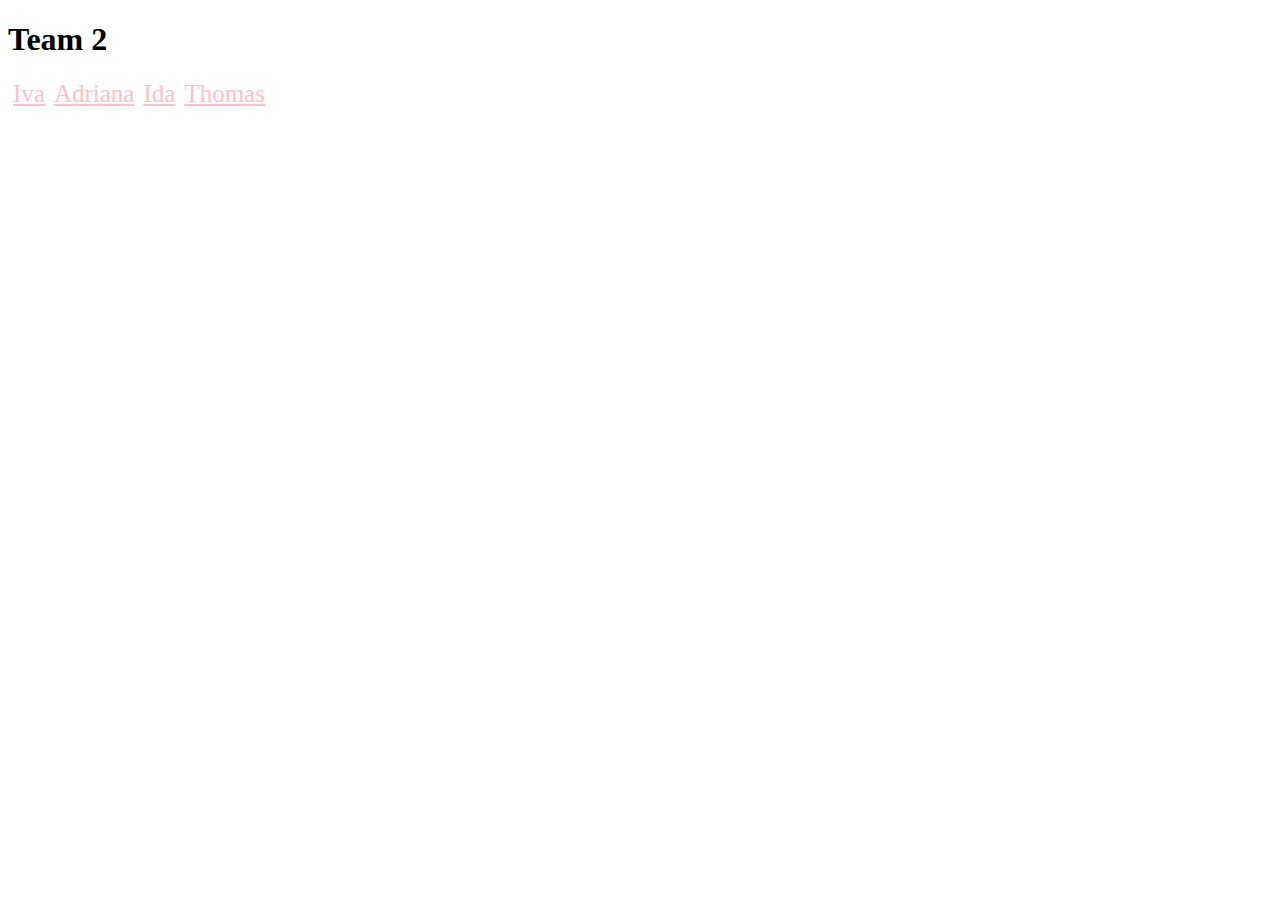
<file: index.html>
<!DOCTYPE html>
<html>
<head>
	<title>Team 2</title>
	<link rel="stylesheet" type="text/css" href="styles/styles.css">
</head>
<body>
	<header>
		<h1> Team 2 </h1>
	</header>
	<main>
		<a class="names" href="Iva/index.html">Iva</a>
		<a class="names" href="Adi/javaex.html">Adriana</a>
		<a class="names" href="Ida/ida.html">Ida</a>
		<a class="names" href="Thomas/navigation.html">Thomas</a>
	</main>
	<footer>
	</footer>	
</body>
</html>
</file>
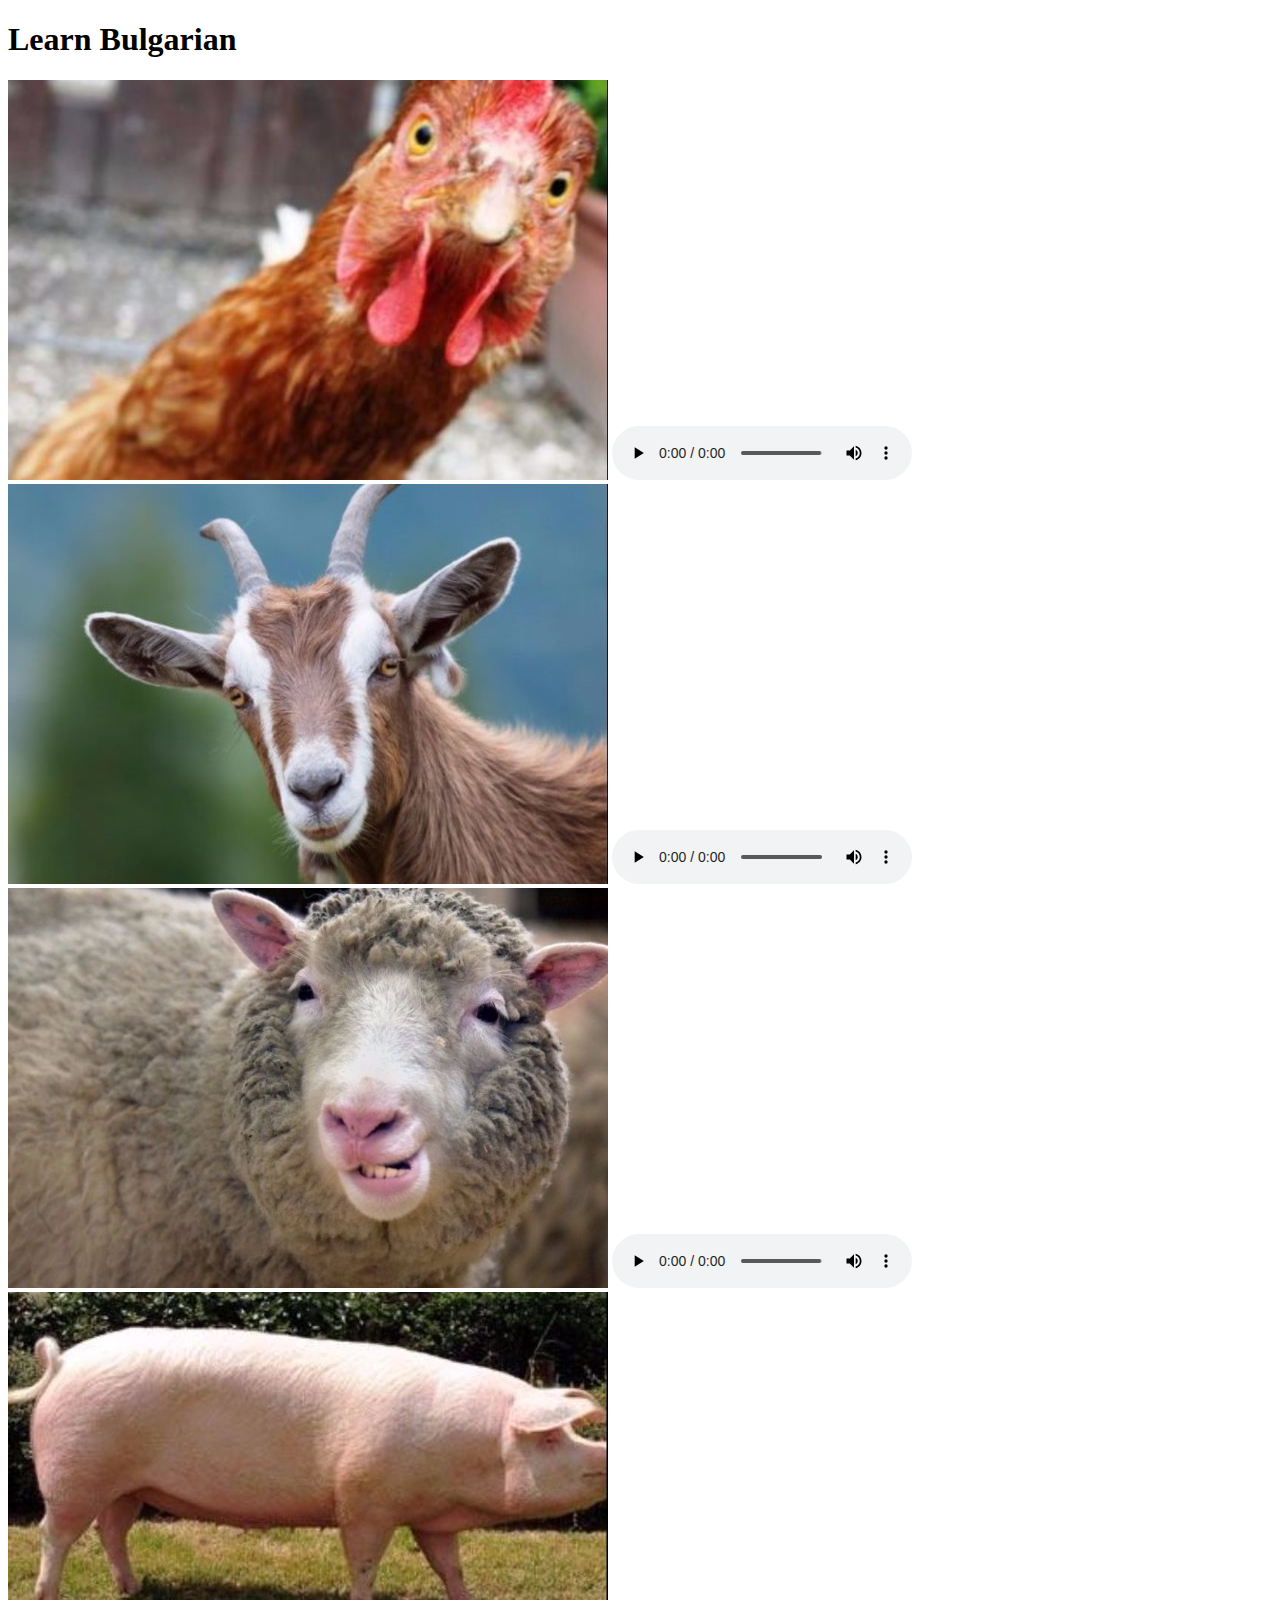
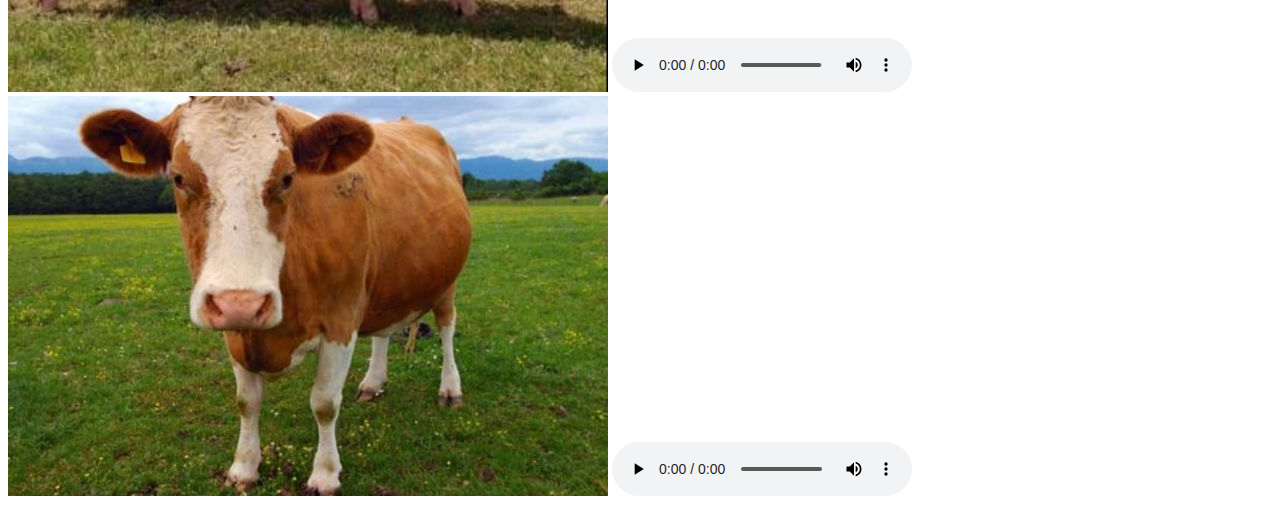
<file: Iva/index.html>
<!DOCTYPE html>
<html>
<head>
	<title>Learn Bulgarian</title>
</head>
<body>
	<header>
		<h1> Learn Bulgarian </h1>
	</header>
	<main>
		<div>
			<img src="img/kokoshka.jpg">
			<audio controls>
 			 <source src="audio/kokoshka.mp3">
 			 </audio>
			<img src="img/koza.jpg">
			<audio controls>
 			 <source src="audio/koza.mp3">
 			</audio>
			<img src="img/ovca.jpg">
			<audio controls>
 			 <source src="audio/ovca.mp3">
 			</audio>
			<img src="img/prase.jpg">
			<audio controls>
 			 <source src="audio/prase.mp3">
 			</audio>
			<img src="img/krava.jpg">
			<audio controls>
 			 <source src="audio/krava.mp3">
 			</audio> 
		
	</main>
	<footer>
	</footer>
<script type="text/javascript" src="animals.js"></script>	
</body>
</html>
</file>
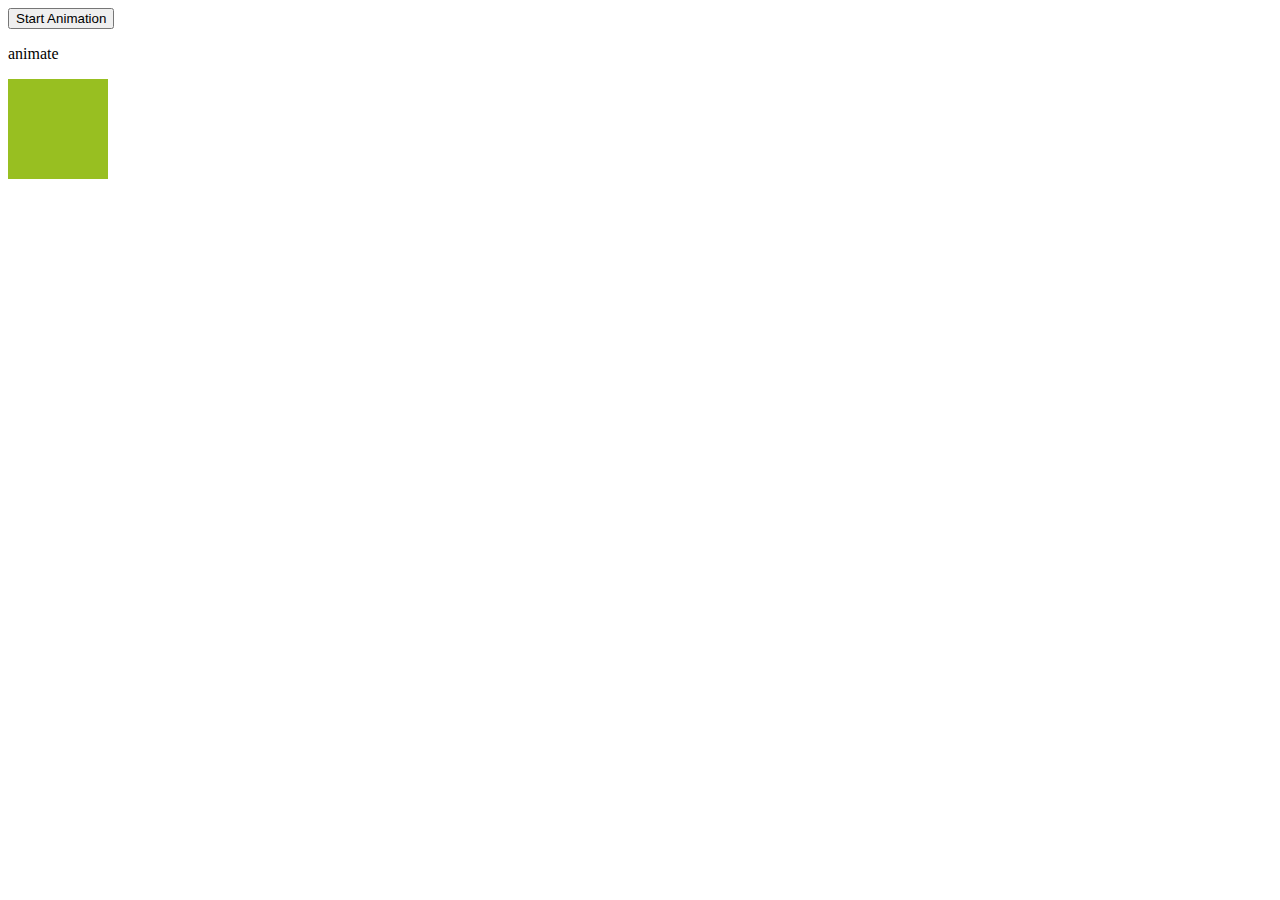
<file: exemple.html>
<!DOCTYPE html>
<html>
<head>
<script src="https://ajax.googleapis.com/ajax/libs/jquery/3.2.1/jquery.min.js"></script>
<script> 
$(document).ready(function(){
    $("button").click(function(){
        $("div").animate({left: '450px'});
    });
});
</script> 
</head>
<body>

<button>Start Animation</button>

<p>animate</p>

<div style="background:#98bf21;height:100px;width:100px;position:absolute;"></div>

</body>
</html>
</file>
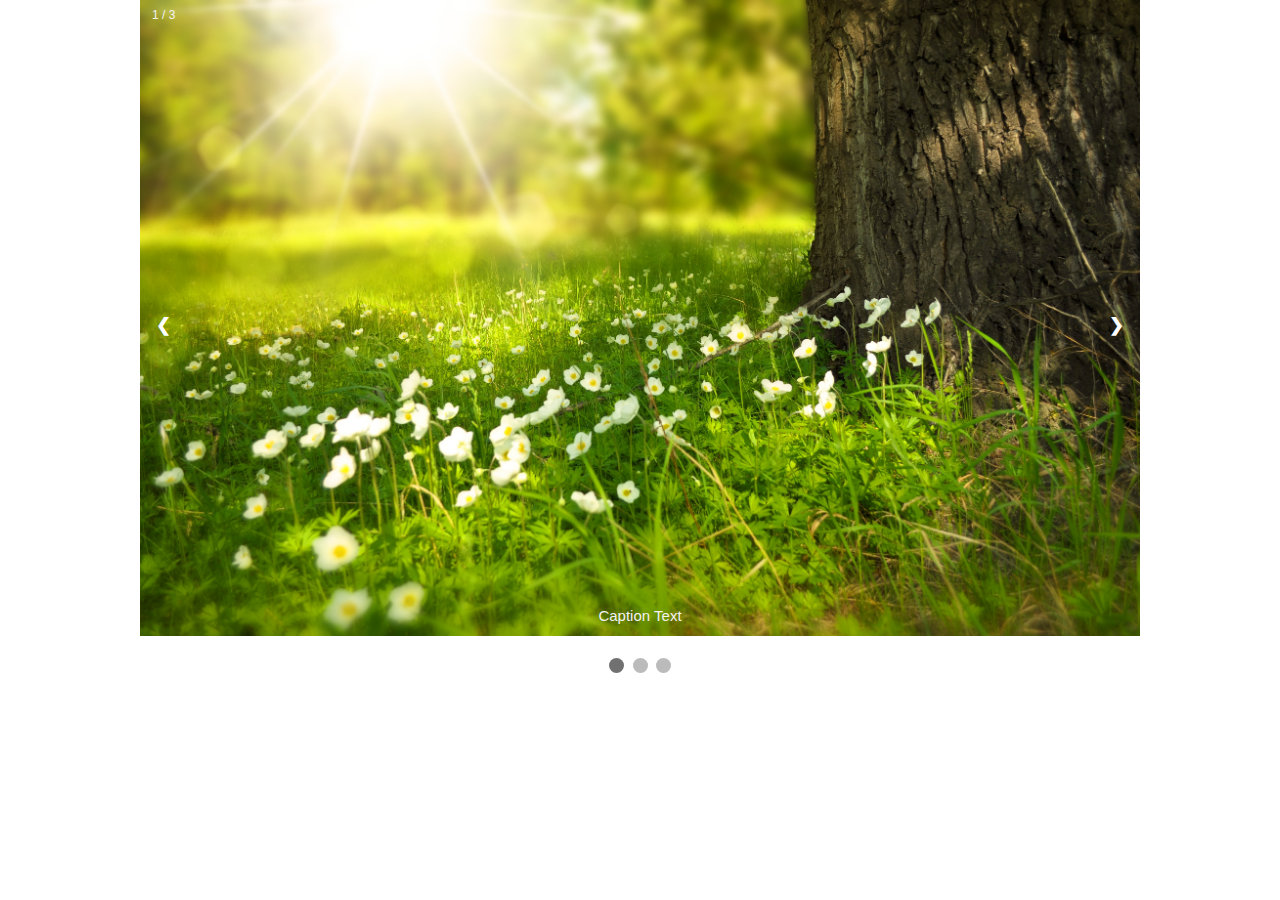
<file: Adi/javaex.html>
<!DOCTYPE html>
<html>
<head>
<meta name="viewport" content="width=device-width, initial-scale=1">
<style>
* {box-sizing:border-box}
body {font-family: Verdana,sans-serif;margin:0}
.mySlides {display:none}

/* Slideshow container */
.slideshow-container {
  max-width: 1000px;
  position: relative;
  margin: auto;
}

/* Next & previous buttons */
.prev, .next {
  cursor: pointer;
  position: absolute;
  top: 50%;
  width: auto;
  padding: 16px;
  margin-top: -22px;
  color: white;
  font-weight: bold;
  font-size: 18px;
  transition: 0.6s ease;
  border-radius: 0 3px 3px 0;
}

/* Position the "next button" to the right */
.next {
  right: 0;
  border-radius: 3px 0 0 3px;
}

/* On hover, add a black background color with a little bit see-through */
.prev:hover, .next:hover {
  background-color: rgba(0,0,0,0.8);
}

/* Caption text */
.text {
  color: #f2f2f2;
  font-size: 15px;
  padding: 8px 12px;
  position: absolute;
  bottom: 8px;
  width: 100%;
  text-align: center;
}

/* Number text (1/3 etc) */
.numbertext {
  color: #f2f2f2;
  font-size: 12px;
  padding: 8px 12px;
  position: absolute;
  top: 0;
}

/* The dots/bullets/indicators */
.dot {
  cursor: pointer;
  height: 15px;
  width: 15px;
  margin: 0 2px;
  background-color: #bbb;
  border-radius: 50%;
  display: inline-block;
  transition: background-color 0.6s ease;
}

.active, .dot:hover {
  background-color: #717171;
}

/* Fading animation */
.fade {
  -webkit-animation-name: fade;
  -webkit-animation-duration: 1.5s;
  animation-name: fade;
  animation-duration: 1.5s;
}

@-webkit-keyframes fade {
  from {opacity: .4} 
  to {opacity: 1}
}

@keyframes fade {
  from {opacity: .4} 
  to {opacity: 1}
}

/* On smaller screens, decrease text size */
@media only screen and (max-width: 300px) {
  .prev, .next,.text {font-size: 11px}
}
</style>
</head>
<body>

<div class="slideshow-container">

<div class="mySlides fade">
  <div class="numbertext">1 / 3</div>
  <img src="image/spring1.jpeg" style="width:100%">
  <div class="text">Caption Text</div>
</div>

<div class="mySlides fade">
  <div class="numbertext">2 / 3</div>
  <img src="image/spring2.jpg" style="width:100%">
  <div class="text">Caption Two</div>
</div>

<div class="mySlides fade">
  <div class="numbertext">3 / 3</div>
  <img src="image/spring3.jpg" style="width:100%">
  <div class="text">Caption Three</div>
</div>

<a class="prev" onclick="plusSlides(-1)">&#10094;</a>
<a class="next" onclick="plusSlides(1)">&#10095;</a>

</div>
<br>

<div style="text-align:center">
  <span class="dot" onclick="currentSlide(1)"></span> 
  <span class="dot" onclick="currentSlide(2)"></span> 
  <span class="dot" onclick="currentSlide(3)"></span> 
</div>

<script>
var slideIndex = 1;
showSlides(slideIndex);

function plusSlides(n) {
  showSlides(slideIndex += n);
}

function currentSlide(n) {
  showSlides(slideIndex = n);
}

function showSlides(n) {
  var i;
  var slides = document.getElementsByClassName("mySlides");
  var dots = document.getElementsByClassName("dot");
  if (n > slides.length) {slideIndex = 1}    
  if (n < 1) {slideIndex = slides.length}
  for (i = 0; i < slides.length; i++) {
      slides[i].style.display = "none";  
  }
  for (i = 0; i < dots.length; i++) {
      dots[i].className = dots[i].className.replace(" active", "");
  }
  slides[slideIndex-1].style.display = "block";  
  dots[slideIndex-1].className += " active";
}
</script>

</body>
</html>
</file>
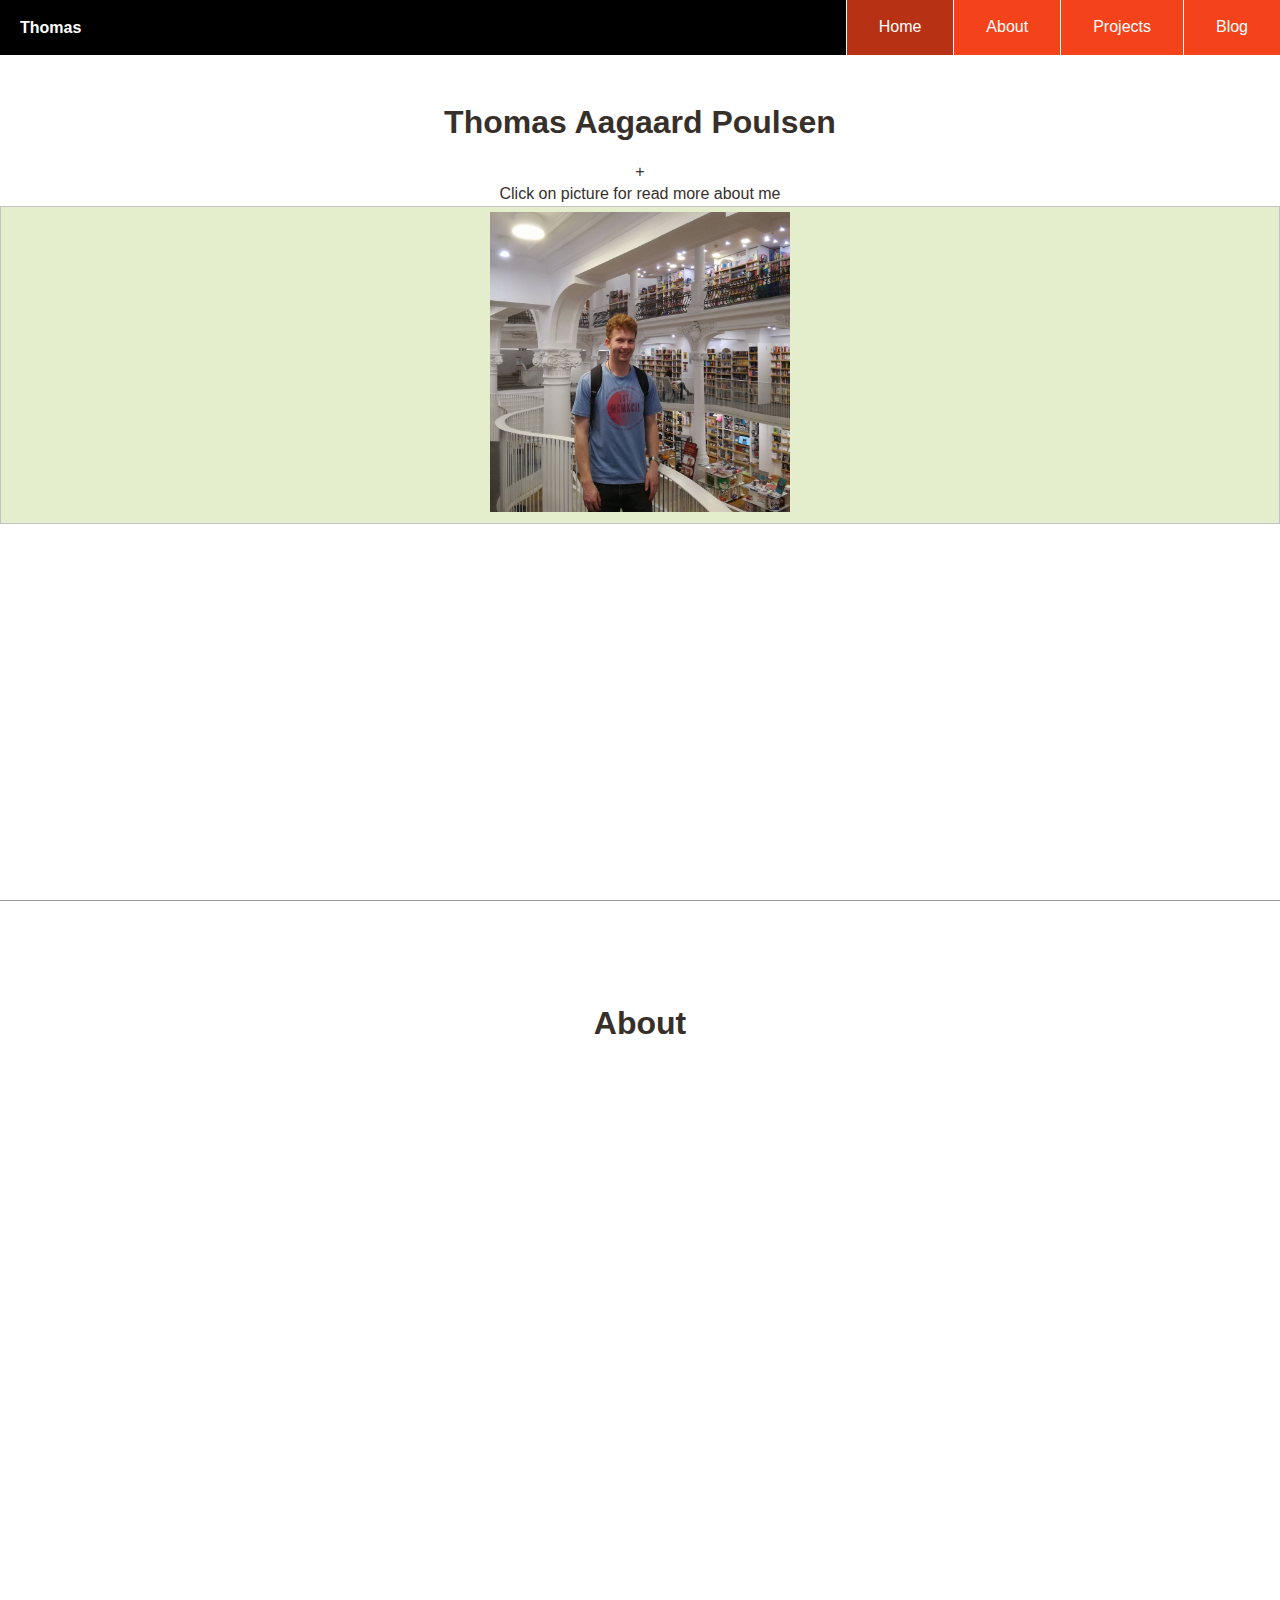
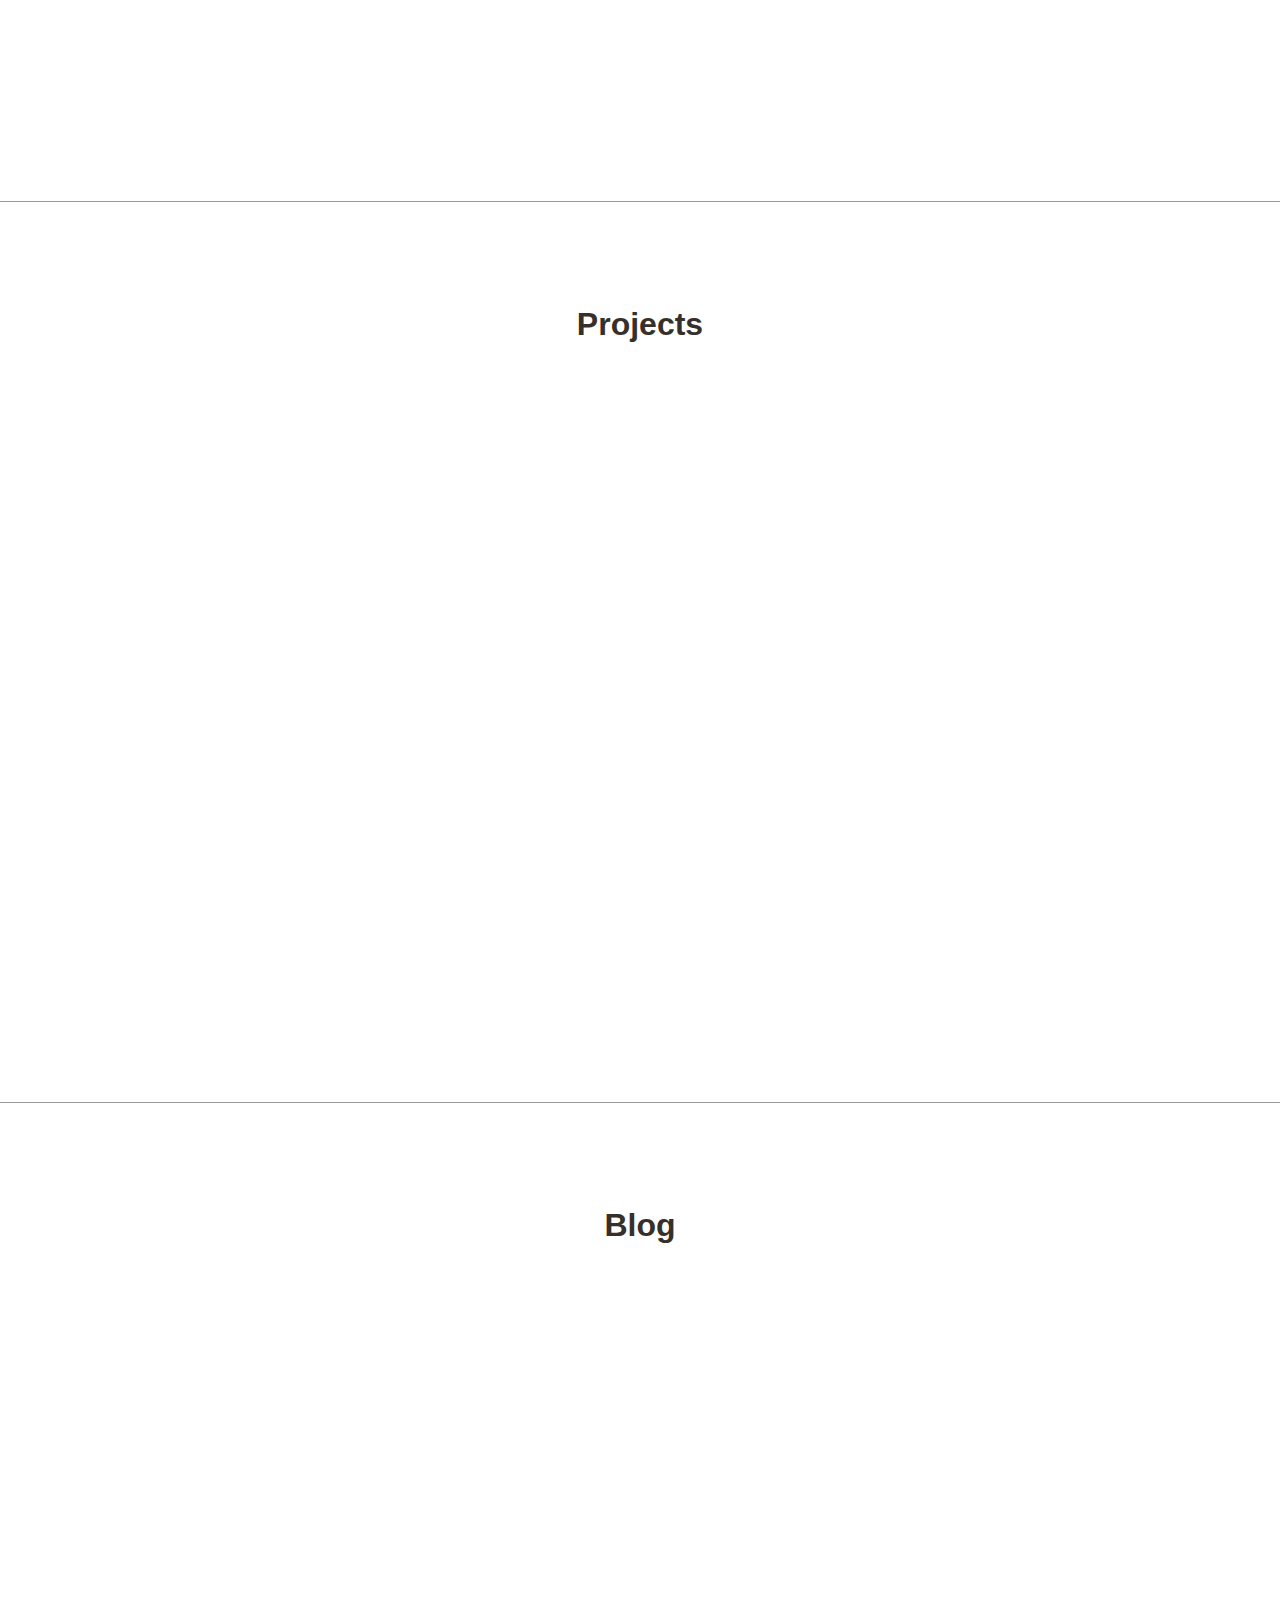
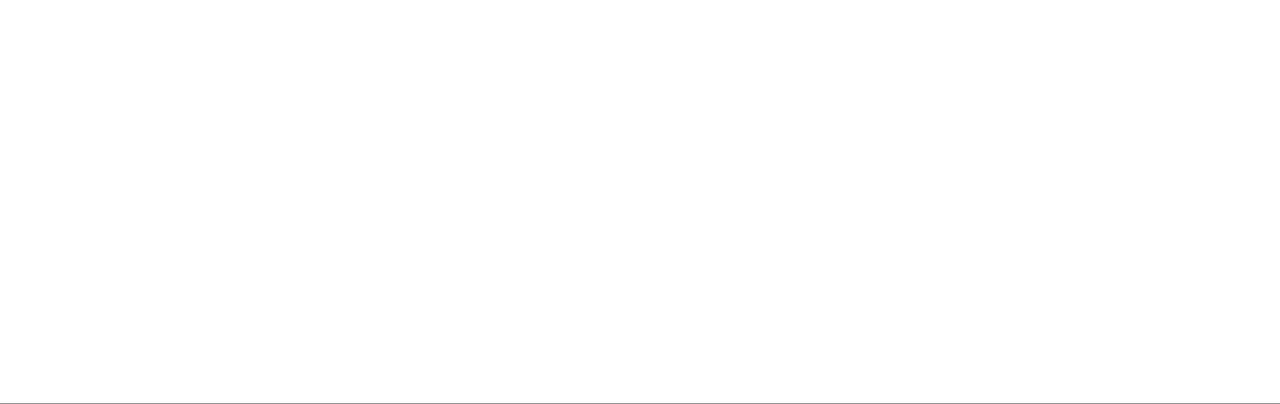
<file: Thomas/navigation.html>
<!DOCTYPE html>
<html lang="en">
  <head>
    <meta charset="utf-8">
    <title>Thomas Aagaard Poulsen</title>
    <meta name="author" content="Adtile">
    <meta name="viewport" content="width=device-width,initial-scale=1">
    <link rel="stylesheet" href="css/styles.css">
    <!--[if lt IE 9]>
      <script src="http://html5shim.googlecode.com/svn/trunk/html5.js"></script>
      <link rel="stylesheet" href="css/ie.css">
    <![endif]-->
    <script src="js/responsive-nav.js"></script>
    <script src="https://ajax.googleapis.com/ajax/libs/jquery/3.2.1/jquery.min.js"></script>
    <script> 
$(document).ready(function(){
    $("#flip").click(function(){
        $("#panel").slideToggle("slow");
    });
});
</script>
<style>
  #panel, #flip {
    padding: 5px;
    text-align: center;
    background-color: #e5eecc;
    border: solid 1px #c3c3c3;
}

#panel {
    padding: 50px;
    display: none;
}
</style>
  </head>
<body>
 

    <header>
      <a href="#home" class="logo" data-scroll>Thomas</a>
      <nav class="nav-collapse">
        <ul>
          <li class="menu-item active"><a href="#home" data-scroll>Home</a></li>
          <li class="menu-item"><a href="#about" data-scroll>About</a></li>
          <li class="menu-item"><a href="#projects" data-scroll>Projects</a></li>
          <li class="menu-item"><a href="#blog" data-scroll>Blog</a></li>
        </ul>
      </nav>
    </header>
    
    <section id="home">
      <h1>Thomas Aagaard Poulsen</h1>+
      <p>Click on picture for read more about me </p>
      <div id="flip"><img src="img/me.jpg" id="me"></div>
      <div id="panel">Hej My name is Thomas. <br> I am 24 year old and coming from island Mors. <br> I am studying multimedia design at Business Academy. </div>
      
     <!-- <p>The code and examples are hosted on GitHub and can be <a href="https://github.com/adtile/fixed-nav">found from here</a>. Read more about the approach from&nbsp;<a href="http://blog.adtile.me/2014/03/03/responsive-fixed-one-page-navigation/">our&nbsp;blog</a>.</p>
     -->
      
    </section>

    <section id="about">
      <h1>About</h1>
    </section>

    <section id="projects">
      <h1>Projects</h1>
    </section>

    <section id="blog">
      <h1>Blog</h1>
    </section>

    <script src="js/fastclick.js"></script>
    <script src="js/scroll.js"></script>
    <script src="js/fixed-responsive-nav.js"></script>
  </body>
</html>
</file>
<file: styles/styles.css>
.names {
	margin-left: 5px;
	color: pink;
	font-size: 25px;
}
</file>
<file: Thomas/css/styles.css>
/* =============================================
 *
 *   FIXED RESPONSIVE NAV
 *
 *   (c) 2014 @adtileHQ
 *   http://www.adtile.me
 *   http://twitter.com/adtilehq
 *
 *   Free to use under the MIT License.
 *
 * ============================================= */

body, div,
h1, h2, h3, h4, h5, h6,
p, blockquote, pre, dl, dt, dd, ol, ul, li, hr,
fieldset, form, label, legend, th, td,
article, aside, figure, footer, header, hgroup, menu, nav, section,
summary, hgroup {
  margin: 0;
  padding: 0;
  border: 0;
}

a:active,
a:hover {
  outline: 0;
}

@-webkit-viewport { width: device-width; }
@-moz-viewport { width: device-width; }
@-ms-viewport { width: device-width; }
@-o-viewport { width: device-width; }
@viewport { width: device-width; }


/* ------------------------------------------
  RESPONSIVE NAV STYLES
--------------------------------------------- */

.nav-collapse ul {
  margin: 0;
  padding: 0;
  width: 100%;
  display: block;
  list-style: none;
}

.nav-collapse li {
  width: 100%;
  display: block;
}

.js .nav-collapse {
  clip: rect(0 0 0 0);
  max-height: 0;
  position: absolute;
  display: block;
  overflow: hidden;
  zoom: 1;
}

.nav-collapse.opened {
  max-height: 9999px;
}

.disable-pointer-events {
  pointer-events: none !important;
}

.nav-toggle {
  -webkit-tap-highlight-color: rgba(0,0,0,0);
  -webkit-touch-callout: none;
  -webkit-user-select: none;
  -moz-user-select: none;
  -ms-user-select: none;
  -o-user-select: none;
  user-select: none;
}





@media screen and (min-width: 40em) {
  .js .nav-collapse {
    position: relative;
  }
  .js .nav-collapse.closed {
    max-height: none;
  }
  .nav-toggle {
    display: none;
  }
}


/* ------------------------------------------
  DEMO STYLES
--------------------------------------------- */

body {
  -webkit-text-size-adjust: 100%;
  -ms-text-size-adjust: 100%;
  text-size-adjust: 100%;
  color: #37302a;
  background: #fff;
  font: normal 100%/1.4 sans-serif;
}

section {
  border-bottom: 1px solid #999;
  text-align: center;
  padding: 100px 0 0;
  height: 800px;
  width: 100%;
}

h1 {
  margin-bottom: .5em;
}

p {
  width: 90%;
  margin: 0 auto;
}


/* ------------------------------------------
  FIXED HEADER
--------------------------------------------- */

header {
  background: #000;
  position: fixed;
  z-index: 3;
  width: 100%;
  left: 0;
  top: 0;
}

.logo {
  -webkit-tap-highlight-color: rgba(0,0,0,0);
  text-decoration: none;
  font-weight: bold;
  line-height: 55px;
  padding: 0 20px;
  color: #fff;
  float: left;
}


/* ------------------------------------------
  MASK
--------------------------------------------- */

.mask {
  -webkit-transition: opacity 300ms;
  -moz-transition: opacity 300ms;
  transition: opacity 300ms;
  background: rgba(0,0,0, .5);
  visibility: hidden;
  position: fixed;
  opacity: 0;
  z-index: 2;
  bottom: 0;
  right: 0;
  left: 0;
  top: 0;
}

.android .mask {
  -webkit-transition: none;
  transition: none;
}

.js-nav-active .mask {
  visibility: visible;
  opacity: 1;
}

@media screen and (min-width: 40em) {
  .mask {
    display: none !important;
    opacity: 0 !important;
  }
}


/* ------------------------------------------
  NAVIGATION STYLES
--------------------------------------------- */

.fixed {
  position: fixed;
  width: 100%;
  left: 0;
  top: 0;
}

.nav-collapse,
.nav-collapse * {
  -webkit-box-sizing: border-box;
  -moz-box-sizing: border-box;
  box-sizing: border-box;
}

.nav-collapse,
.nav-collapse ul {
  list-style: none;
  width: 100%;
  float: left;
}

@media screen and (min-width: 40em) {
  .nav-collapse {
    float: right;
    width: auto;
  }
}

.nav-collapse li {
  float: left;
  width: 100%;
}

@media screen and (min-width: 40em) {
  .nav-collapse li {
    width: auto;
  }
}

.nav-collapse a {
  -webkit-tap-highlight-color: rgba(0,0,0,0);
  border-top: 1px solid white;
  text-decoration: none;
  background: #f4421a;
  padding: 0.7em 1em;
  color: #fff;
  width: 100%;
  float: left;
}

.nav-collapse a:active,
.nav-collapse .active a {
  background: #b73214;
}
#me {
  width: 300px;
}

@media screen and (min-width: 40em) {
  .nav-collapse a {
    border-left: 1px solid white;
    padding: 1.02em 2em;
    text-align: center;
    border-top: 0;
    float: left;
    margin: 0;
  }
}

.nav-collapse ul ul a {
  background: #ca3716;
  padding-left: 2em;
}

@media screen and (min-width: 40em) {
  .nav-collapse ul ul a {
    display: none;
  }
}


/* ------------------------------------------
  NAV TOGGLE STYLES
--------------------------------------------- */

@font-face {
  font-family: "responsivenav";
  src:url("../icons/responsivenav.eot");
  src:url("../icons/responsivenav.eot?#iefix") format("embedded-opentype"),
    url("../icons/responsivenav.ttf") format("truetype"),
    url("../icons/responsivenav.woff") format("woff"),
    url("../icons/responsivenav.svg#responsivenav") format("svg");
  font-weight: normal;
  font-style: normal;
}

.nav-toggle {
  -webkit-font-smoothing: antialiased;
  -moz-osx-font-smoothing: grayscale;
  text-decoration: none;
  text-indent: -300px;
  position: relative;
  overflow: hidden;
  width: 60px;
  height: 55px;
  float: right;
}

.nav-toggle:before {
  color: #fff; /* Edit this to change the icon color */
  font: normal 28px/55px "responsivenav"; /* Edit font-size (28px) to change the icon size */
  text-transform: none;
  text-align: center;
  position: absolute;
  content: "\2261"; /* Hamburger icon */
  text-indent: 0;
  speak: none;
  width: 100%;
  left: 0;
  top: 0;
}

.nav-toggle.active:before {
  font-size: 24px;
  content: "\78"; /* Close icon */
}
</file>
<file: Thomas/css/ie.css>
/* ------------------------------------------
  OLD IE STYLES
--------------------------------------------- */

.js .nav-collapse {
  position: relative;
}

.nav-toggle {
  display: none;
}

.nav-collapse {
  float: right;
  width: auto;
}

.nav-collapse li {
  width: auto;
}

.nav-collapse a {
  border-left: 1px solid white;
  padding: 1.02em 2em;
  text-align: center;
  border-top: 0;
  float: left;
  width: auto;
  margin: 0;
}

.nav-collapse .active a {
  background: transparent;
}
</file>
